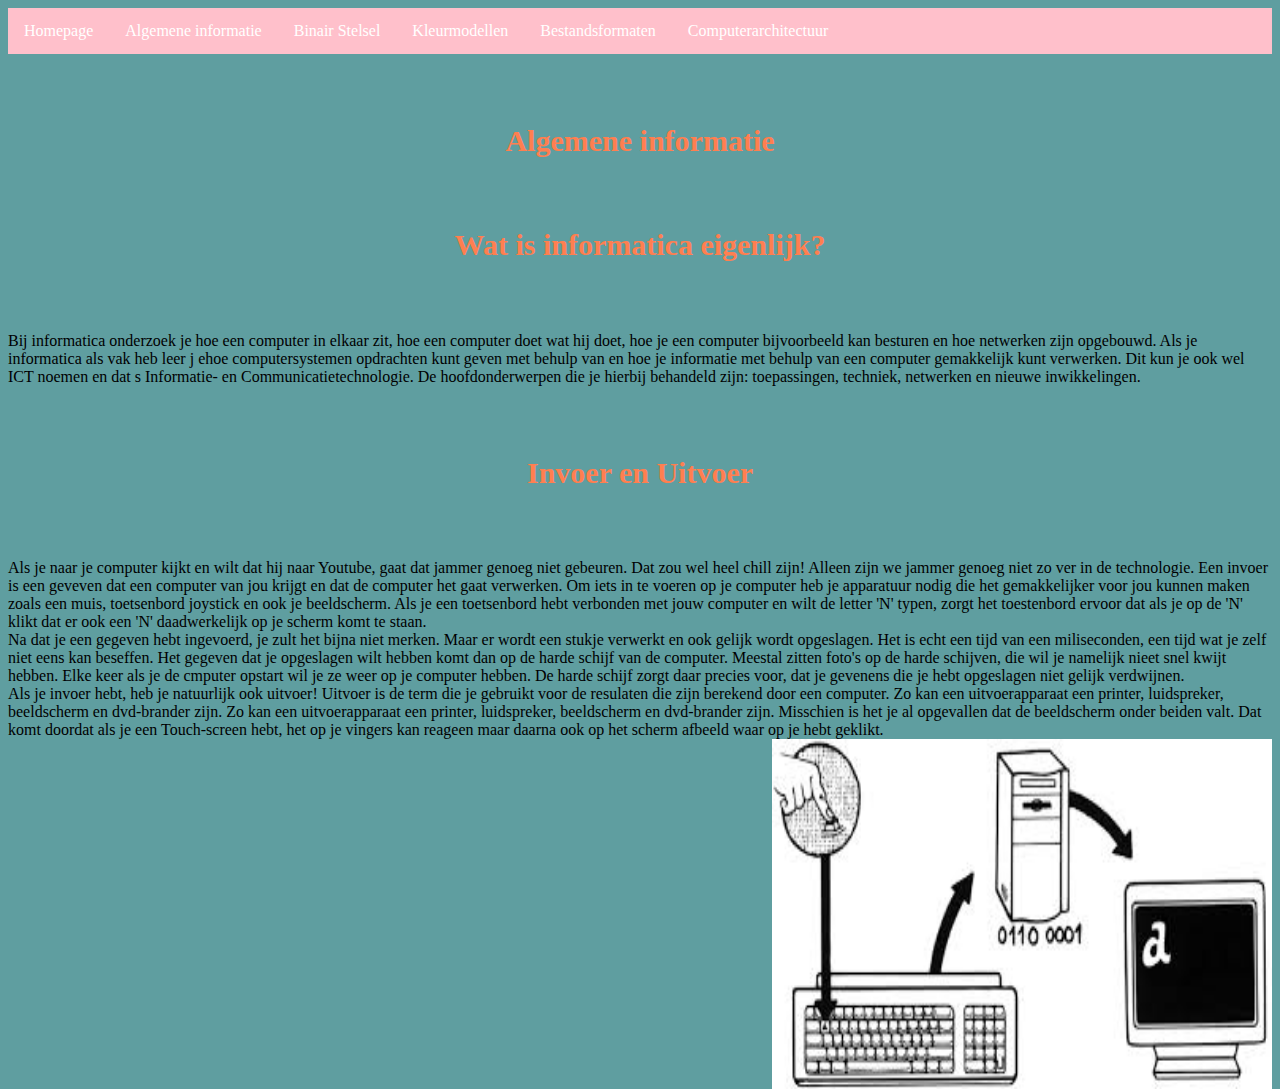
<file: algemeneinfo.html>
<!DOCTYPE html> <!--Homepage van Mouna haar site-->
<html> <!--dit is mouna haar html element-->
    <head>
        <title>MounaInformatica</title>
        <link rel="stylesheet" href="lay-outkleuren.css">
        <meta charset="utf-8">
    </head> 
  <!--Dit is inhoudsopgave die op elke html pagina staat-->
    <ul>
        <li><a href= 'index.html'>Homepage</a></li>
        <li><a href= 'algemeneinfo.html'> Algemene informatie</a></li> 
        <li><a href= 'binairstelstel.html'>Binair Stelsel</a></li>
        <li><a href= 'kleurmodellen.html'> Kleurmodellen </a></li>
        <li><a href= 'bestandsformaten.html'> Bestandsformaten</a></li>
        <li><a href= 'computerarchitectuur.html'> Computerarchitectuur</a></li>
    </ul>
<!-- deze code verwijst naar lay-outkleuren.css die de opmaakt fixt-->
<body id="alg"></body>
      <!--Titel en kopjes, waarmee die h6 ect. verwijst naar .css-->
    <h6>Algemene informatie</h6>
    <h6> Wat is informatica eigenlijk? </h6>
<p14> Bij informatica onderzoek je hoe een computer in elkaar zit, hoe een computer doet wat hij doet, 
    hoe je een computer bijvoorbeeld kan besturen en hoe netwerken zijn opgebouwd. 
    Als je informatica als vak heb leer j ehoe computersystemen opdrachten kunt geven met behulp van 
    en hoe je informatie met behulp van een computer gemakkelijk kunt verwerken. Dit 
    kun je ook wel ICT noemen en dat s Informatie- en Communicatietechnologie. De hoofdonderwerpen die je hierbij 
    behandeld zijn: toepassingen, techniek, netwerken en nieuwe inwikkelingen.
</p14>
    <h6>Invoer en Uitvoer</h6> <p15>Als je naar je computer kijkt en wilt dat hij naar Youtube, gaat dat jammer genoeg niet gebeuren. Dat zou wel heel chill zijn! 
        Alleen zijn we jammer genoeg niet zo ver in de technologie. 
        Een invoer is een geveven dat een computer van jou krijgt en dat de computer het 
        gaat verwerken. Om iets in te voeren op je computer heb je apparatuur nodig die het gemakkelijker voor jou kunnen maken zoals een muis, toetsenbord
        joystick en ook je beeldscherm.   Als je een toetsenbord hebt verbonden met jouw computer en wilt de letter 'N' typen, 
        zorgt het toestenbord ervoor dat als je op de 'N' klikt dat er ook een 'N' daadwerkelijk op je scherm komt te staan. 
        <br> 
        Na dat je een gegeven hebt ingevoerd, je zult het bijna niet merken. Maar er wordt een stukje verwerkt en ook gelijk wordt opgeslagen. Het is echt een tijd van een miliseconden, een tijd wat je zelf niet eens kan beseffen. 
        Het gegeven dat je opgeslagen wilt hebben komt dan op de harde schijf van de computer. Meestal zitten foto's op de harde schijven, die wil je namelijk nieet snel kwijt hebben. Elke keer als je de cmputer opstart wil je ze weer op je computer hebben. 
        De harde schijf zorgt daar precies voor, dat je gevenens die je hebt opgeslagen niet gelijk verdwijnen.  
        <br> 
        Als je invoer hebt, heb je natuurlijk ook uitvoer! Uitvoer is de term die je gebruikt voor de resulaten die zijn berekend door een computer. 
        Zo kan een uitvoerapparaat een printer, luidspreker, beeldscherm en dvd-brander zijn.
        Zo kan een uitvoerapparaat een printer, luidspreker, beeldscherm en dvd-brander zijn. 
        Misschien is het je al opgevallen dat de beeldscherm onder beiden valt. Dat komt doordat als je een Touch-screen hebt, het op je vingers kan reageen maar daarna ook op het scherm afbeeld waar op je hebt geklikt. 
    </p15>
 <!--Dit is een afbeelding-->
    <img src="inv uitv.jpeg" style="float:right; width:500px; height:350px">
</file>
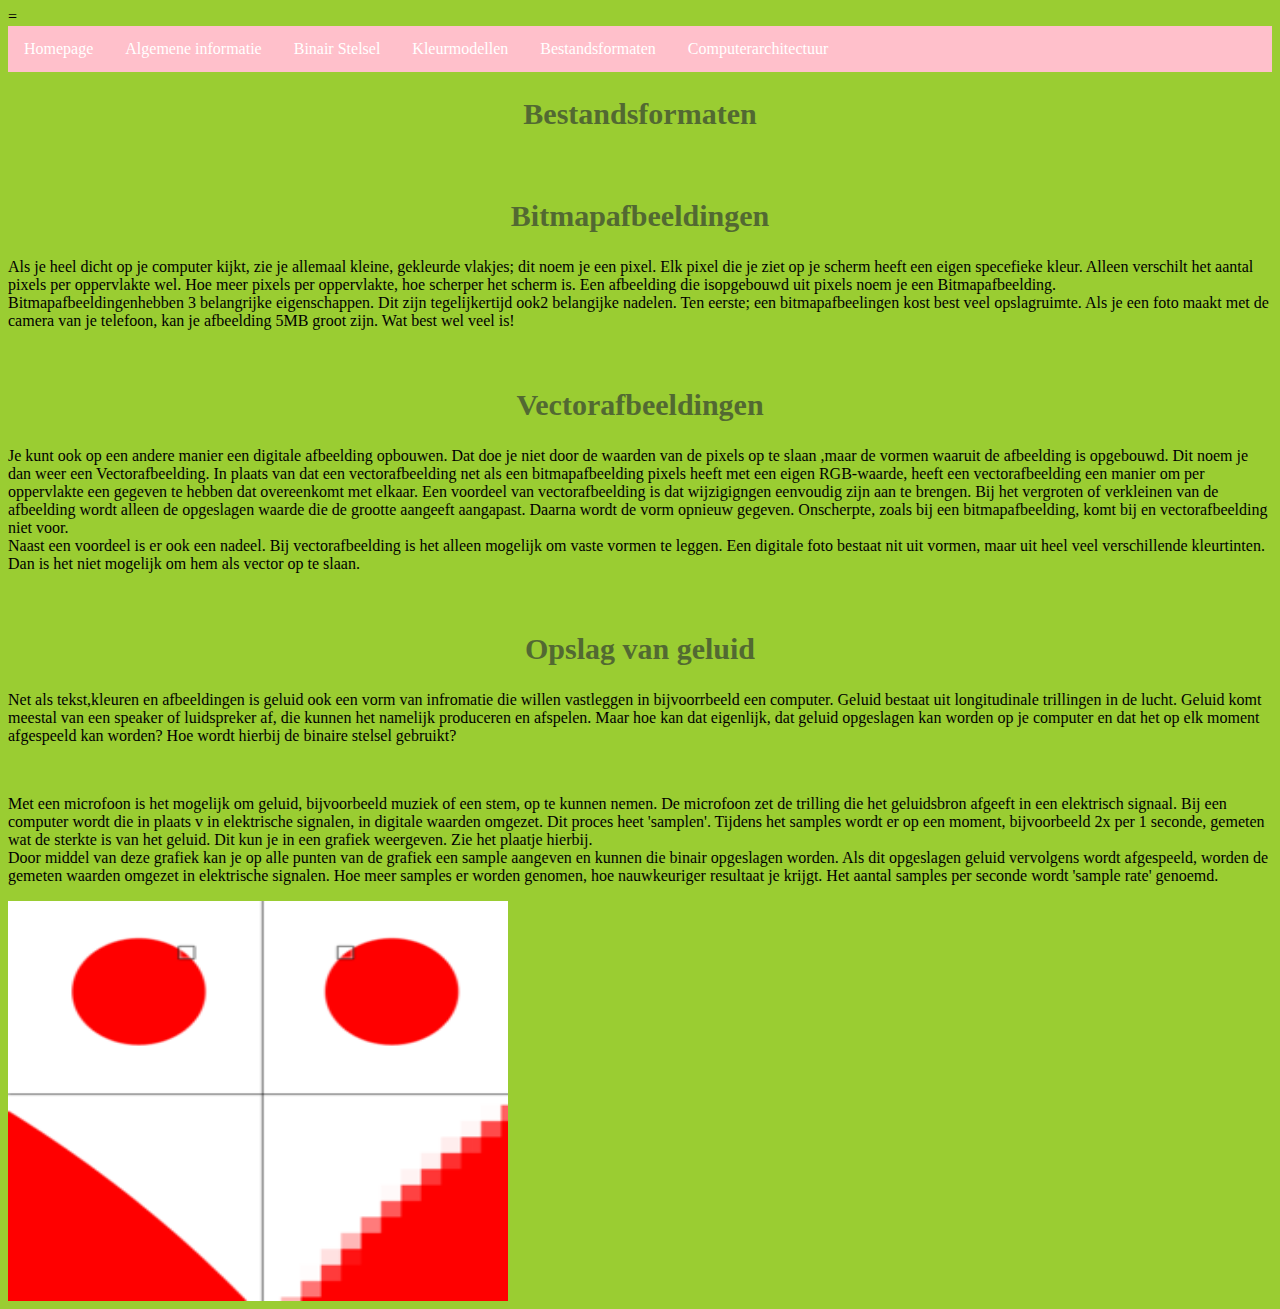
<file: bestandsformaten.html>
=<!DOCTYPE html> <!--Homepage van Mouna haar site-->
<html> <!--dit is mouna haar html element-->
    <head>
        <title>MounaInformatica</title>
        <link rel="stylesheet" href="lay-outkleuren.css">
        <meta charset="utf-8">
    </head> 
    
    <ul>
        <li><a href= 'index.html'>Homepage</a></li>
        <li><a href= 'algemeneinfo.html'> Algemene informatie</a></li>
        <li><a href= 'binairstelstel.html'>Binair Stelsel</a></li>
        <li><a href= 'kleurmodellen.html'> Kleurmodellen </a></li>
        <li><a href= 'bestandsformaten.html'> Bestandsformaten</a></li>
        <li><a href= 'computerarchitectuur.html'> Computerarchitectuur</a></li>
    </ul>
    <body id="bestand"></body>
<h2> Bestandsformaten</h2>  
<br> 
<h2> Bitmapafbeeldingen</h2>
<p> Als je heel dicht op je computer kijkt, zie je allemaal kleine, gekleurde vlakjes; dit noem je een pixel. 
    Elk pixel die je ziet op je scherm heeft een eigen specefieke kleur. Alleen verschilt het aantal pixels per 
    oppervlakte wel. Hoe meer pixels per oppervlakte, hoe scherper het scherm is. Een afbeelding die isopgebouwd uit 
    pixels noem je een Bitmapafbeelding.
<br>  
Bitmapafbeeldingenhebben 3 belangrijke eigenschappen. Dit zijn tegelijkertijd ook2 belangijke nadelen. Ten eerste;
een bitmapafbeelingen kost best veel opslagruimte. Als je een foto maakt met de camera van je telefoon, kan je afbeelding 5MB groot zijn. 
Wat best wel veel is! 
</p>
<br> 
<h2>Vectorafbeeldingen</h2>
<p>Je kunt ook op een andere manier een digitale afbeelding opbouwen. Dat doe je niet door de waarden van de pixels
op te slaan ,maar de vormen waaruit de afbeelding is opgebouwd. Dit noem je dan weer een Vectorafbeelding. 
In plaats van dat een vectorafbeelding net als een bitmapafbeelding pixels heeft met een eigen RGB-waarde, heeft een vectorafbeelding een manier om per oppervlakte een gegeven te hebben dat overeenkomt met elkaar. 
Een voordeel van vectorafbeelding is dat wijzigigngen eenvoudig zijn aan te brengen. Bij het vergroten of verkleinen
van de afbeelding wordt alleen de opgeslagen waarde die de grootte aangeeft aangapast. Daarna wordt de vorm opnieuw gegeven.  
Onscherpte, zoals bij een bitmapafbeelding, komt bij en vectorafbeelding niet voor. <br>
Naast een voordeel is er ook een nadeel. Bij vectorafbeelding is het alleen mogelijk om vaste vormen te leggen. 
Een digitale foto bestaat nit uit vormen, maar uit heel veel verschillende kleurtinten. Dan is het niet mogelijk om hem als vector op te slaan. 

</p>
<br>
<h2>Opslag van geluid</h2>
<p>Net als tekst,kleuren en afbeeldingen is geluid ook een vorm van infromatie die willen vastleggen in bijvoorrbeeld een computer. Geluid bestaat uit 
    longitudinale trillingen in de lucht. Geluid komt meestal van een speaker of luidspreker af, die kunnen het namelijk
produceren en afspelen. Maar hoe kan dat eigenlijk, dat geluid opgeslagen kan worden op je computer en dat het op elk moment 
afgespeeld kan worden? Hoe wordt hierbij de binaire stelsel gebruikt?
 </p>
 <br>
 <p>
 Met een microfoon is het mogelijk om geluid, bijvoorbeeld muziek of een stem, op te kunnen nemen. De microfoon zet de trilling 
 die het geluidsbron afgeeft in een elektrisch signaal. Bij een computer wordt die in plaats v in elektrische signalen, in 
 digitale waarden omgezet. Dit proces heet 'samplen'. Tijdens het samples wordt er op een moment, bijvoorbeeld 2x per 1 seconde, 
 gemeten wat de sterkte is van het geluid. Dit kun je in een grafiek weergeven. 
Zie het plaatje hierbij. <br>
Door middel van deze grafiek kan je op alle punten van de grafiek een sample aangeven en kunnen die binair opgeslagen worden. Als dit 
opgeslagen geluid vervolgens wordt afgespeeld, worden de gemeten waarden omgezet in elektrische signalen. Hoe meer samples er worden genomen, 
hoe nauwkeuriger resultaat je krijgt. Het aantal samples per seconde wordt 'sample rate' genoemd. 
</p>
<img src="vector.png" alt="stip"  width="500" height="400" float="left">
</file>
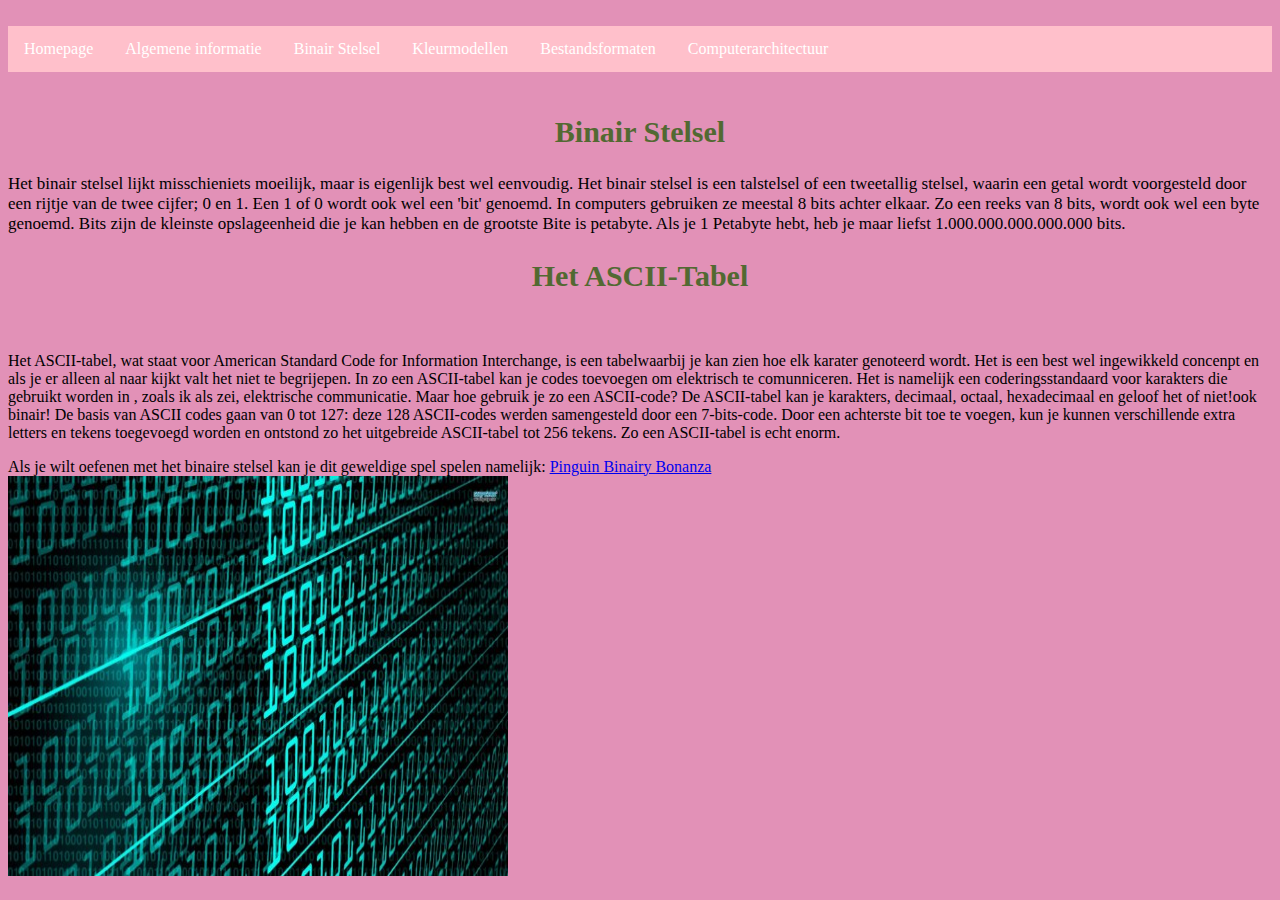
<file: binairstelstel.html>
<!DOCTYPE html> <!--Homepage van Mouna haar site-->
<html> <!--dit is mouna haar html element-->
    <head>
        <title>Binair stelsel</title>
        <link rel="stylesheet" href="lay-outkleuren.css">
        <meta charset="utf-8">
    </head>
    <body id="bin">
        <head>
            
            <br>
            <ul>
                <li><a href= 'index.html'>Homepage</a></li>
                <li><a href= 'algemeneinfo.html'> Algemene informatie</a></li>
                <li><a href= 'binairstelstel.html'>Binair Stelsel</a></li>
                <li><a href= 'kleurmodellen.html'> Kleurmodellen </a></li>
                <li><a href= 'bestandsformaten.html'> Bestandsformaten</a></li>
                <li><a href= 'computerarchitectuur.html'> Computerarchitectuur</a></li>
            </ul>
            <br>

            <h2>Binair Stelsel</h3>

            <p2>Het binair stelsel lijkt misschieniets moeilijk, maar is eigenlijk best wel eenvoudig. Het binair 
                stelsel is een talstelsel of een tweetallig stelsel, waarin een getal wordt voorgesteld 
                door een rijtje van de twee cijfer; 0 en 1. Een 1 of 0 wordt ook wel een 'bit' genoemd. 
                In computers gebruiken ze meestal 8 bits achter elkaar. Zo een reeks van 8 bits, wordt 
                ook wel een byte genoemd.
            </p2>
         <p5>Bits zijn de kleinste opslageenheid die je kan hebben en de grootste Bite is petabyte.
             Als je 1 Petabyte hebt, heb je maar liefst 1.000.000.000.000.000 bits.   </p5>

            <br>
<h2> Het ASCII-Tabel</h2>
<br>
<p> Het ASCII-tabel, wat staat voor American Standard Code for Information Interchange, is een tabelwaarbij je kan zien hoe elk 
    karater genoteerd wordt. Het is een best wel ingewikkeld concenpt en als je er alleen al naar kijkt valt het niet te begrijepen. 
    In zo een ASCII-tabel kan je codes toevoegen om elektrisch te comunniceren. Het is namelijk een coderingsstandaard voor karakters die gebruikt worden in , zoals ik als zei, elektrische communicatie. 
    Maar hoe gebruik je zo een ASCII-code? De ASCII-tabel kan je karakters, decimaal, octaal, hexadecimaal en geloof het of niet!ook binair!
    De basis van ASCII codes gaan van 0 tot 127: deze 128 ASCII-codes werden samengesteld door een 7-bits-code. Door een achterste bit toe te voegen, kun je 
    kunnen verschillende extra letters en tekens toegevoegd worden en ontstond zo het uitgebreide ASCII-tabel tot 256 tekens. 
    Zo een ASCII-tabel is echt enorm. 
</p>
<!-- Dit is een link naar de site van het spelletje-->
           Als je wilt  oefenen met het binaire stelsel kan je dit geweldige spel spelen namelijk:
           <a href="https://games.penjee.com/binary-bonanza/"> Pinguin Binairy Bonanza

        <br>
         <img src="binairstelsel.jpg" alt="bin" width="500" height="400" float="right">
    </body>
</html>
</file>
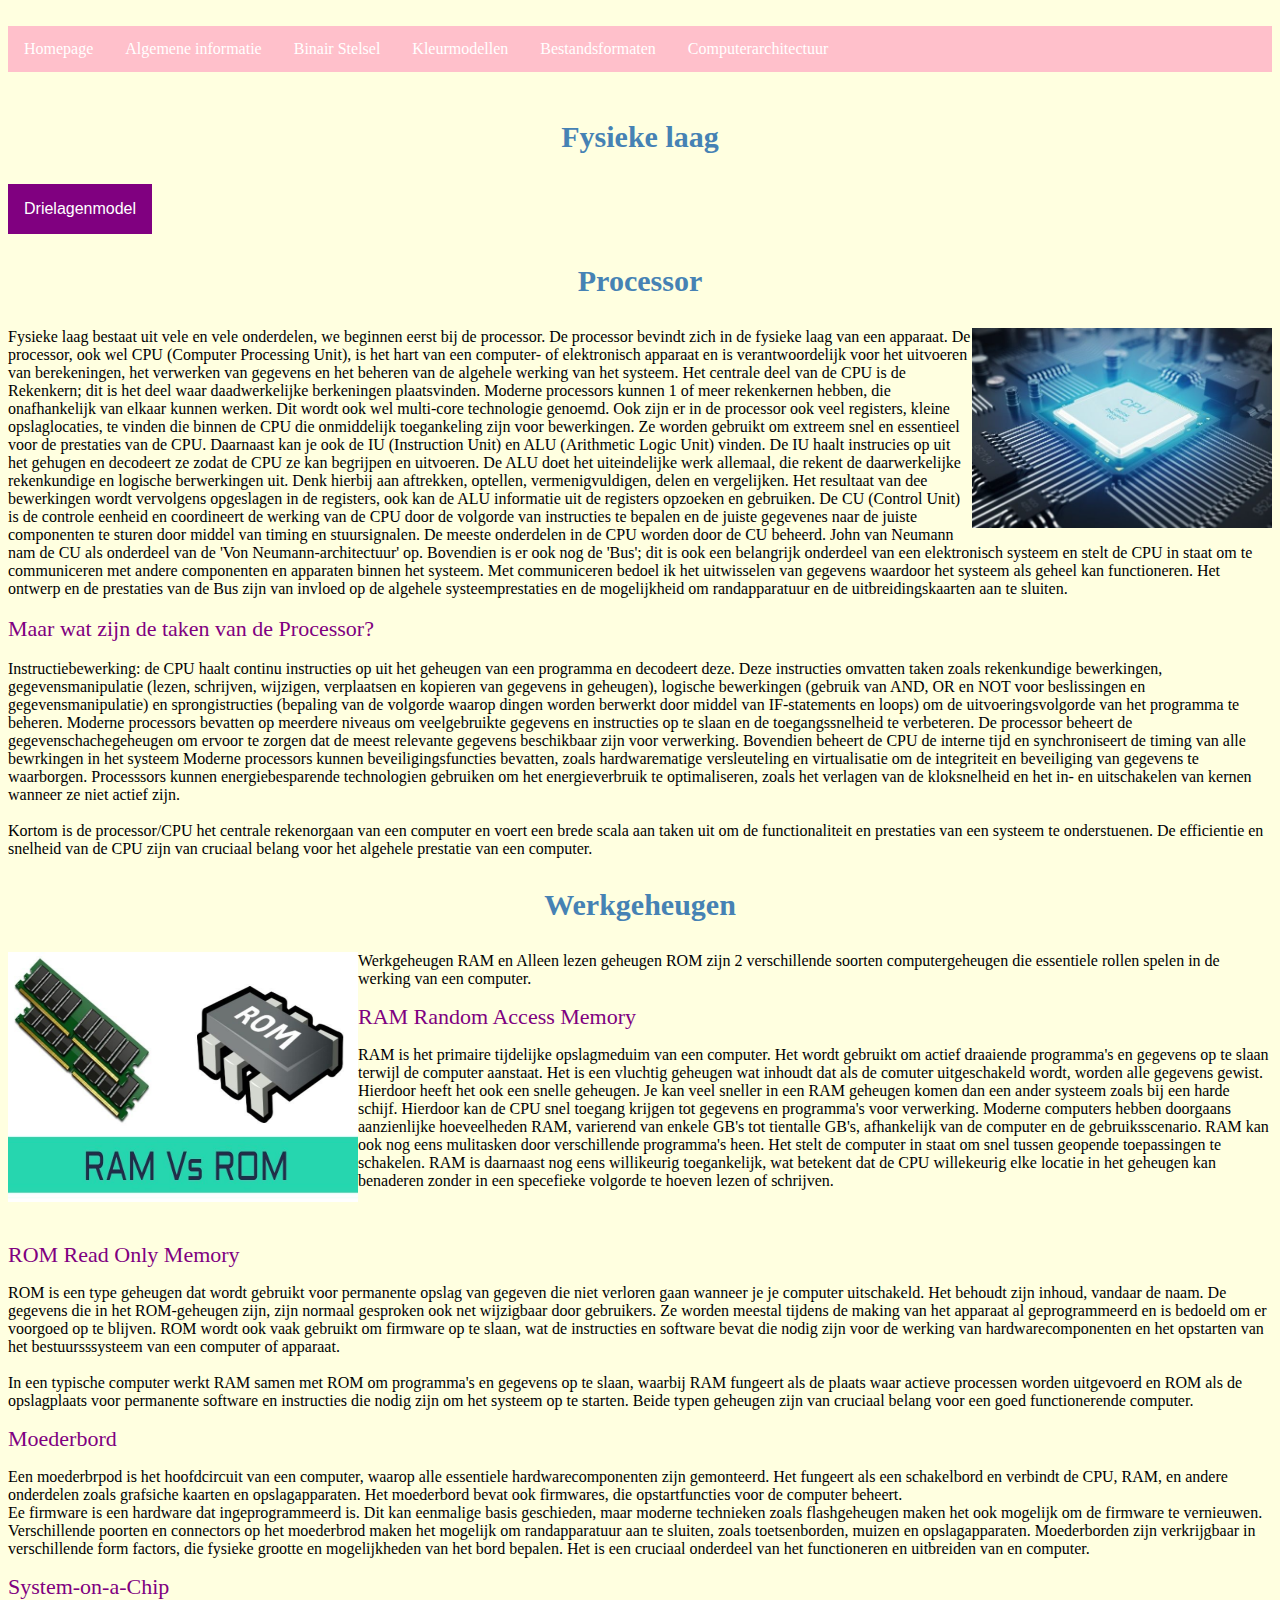
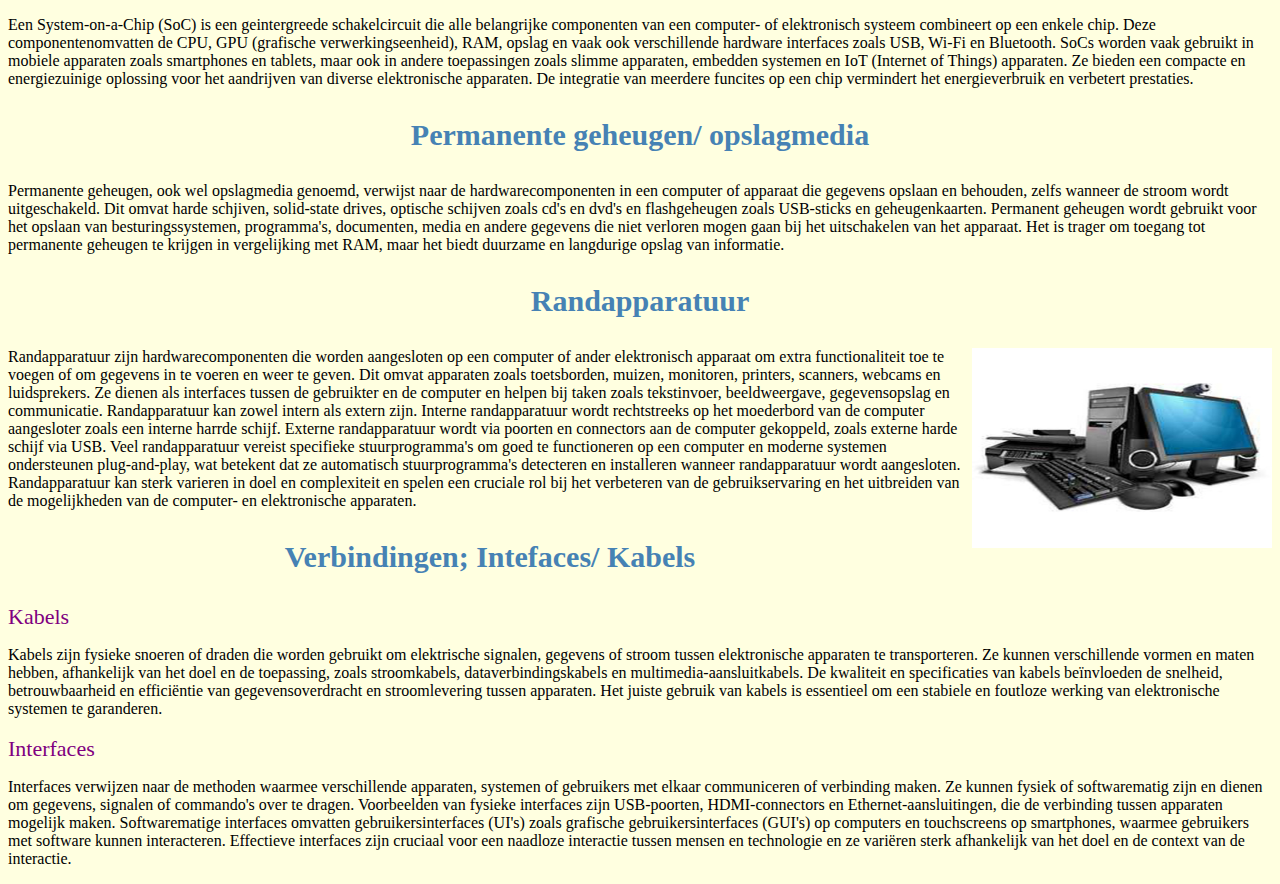
<file: fysieklaag.html>
<!DOCTYPE html> <!--Homepage van Mouna haar site-->
<html> <!--dit is mouna haar html element-->
    <head>
        <title>Binair stelsel</title>
        <link rel="stylesheet" href="lay-outkleuren.css">
        <meta charset="utf-8">
    </head>
    <body id="bin">
        <head>
            
            <br>
            <ul>
                <li><a href= 'index.html'>Homepage</a></li>
                <li><a href= 'algemeneinfo.html'> Algemene informatie</a></li>
                <li><a href= 'binairstelstel.html'>Binair Stelsel</a></li>
                <li><a href= 'kleurmodellen.html'> Kleurmodellen </a></li>
                <li><a href= 'bestandsformaten.html'> Bestandsformaten</a></li>
                <li><a href= 'computerarchitectuur.html'> Computerarchitectuur</a></li>
            
            </ul>
            <br>
            <html> 
	<head>
<!DOCTYPE html>
    <html>
    <head>
    <meta name="viewport" content="width=device-width, initial-scale=1">
    <style>
    .dropbtn {
      background-color: purple;
      color: white;
      padding: 16px;
      font-size: 16px;
      border: none;
    }
    
    .dropdown {
      position: relative;
      display: inline-block;
    }
    
    .dropdown-content {
      display: none;
      position: absolute;
      background-color: #f1f1f1;
      min-width: 160px;
      box-shadow: 0px 8px 16px 0px rgba(0,0,0,0.2);
      z-index: 1;
    }
    
    .dropdown-content a {
      color: black;
      padding: 12px 16px;
      text-decoration: none;
      display: block;
    }
    
    .dropdown-content a:hover {background-color: #ddd;}
    
    .dropdown:hover .dropdown-content {display: block;}
    
    .dropdown:hover .dropbtn {background-color: pink;}
    </style>
    </head>
    <body style="background-color:lightyellow;">
    
    <h3>Fysieke laag</h3>
    
    <!--dit is mijn dropdown-->
    <div class="dropdown">
      <button class="dropbtn">Drielagenmodel</button>
      <div class="dropdown-content">
        <a href="fysieklaag.html"> Fysieke laag </a>
        <a href="logischelaag.html">Logische Laag </a>
        <a href="toepassinglaag.html">Toepassings Laag </a>        
	<a href="Vonneuman.html">Von Neumann Architectuur </a>
      </div>

<!--Hieronder lees je over de fysieke laag--> 
    </div>
    
    </body>
    </html>

<h3> Processor </h3>
<p>Fysieke laag bestaat uit vele en vele <!-- nog een zin om een afbeelding toe te voegen--> <img src="cpu.jpeg" alt="randapp" width="300" height="200" style="float: right;">onderdelen, we beginnen eerst bij de processor. De processor bevindt zich in de fysieke laag van een apparaat. 
De processor, ook wel CPU (Computer Processing Unit), is het hart van een computer- of elektronisch apparaat en is verantwoordelijk voor het uitvoeren van berekeningen, het verwerken van gegevens en het beheren van de algehele
werking van het systeem. 
Het centrale deel van de CPU is de Rekenkern; dit is het deel waar daadwerkelijke berkeningen plaatsvinden. Moderne processors kunnen 1 of meer 
rekenkernen hebben, die onafhankelijk van elkaar kunnen werken. Dit wordt ook wel multi-core technologie genoemd. Ook zijn er in de processor ook veel registers, kleine opslaglocaties, te vinden die 
binnen de CPU die onmiddelijk toegankeling zijn  voor bewerkingen. Ze worden gebruikt om extreem snel en essentieel voor de prestaties van de CPU. 
Daarnaast kan je ook de IU (Instruction Unit) en ALU (Arithmetic Logic Unit) vinden. De IU haalt instrucies op uit het gehugen en decodeert ze zodat de CPU ze kan begrijpen en uitvoeren.
De ALU doet het uiteindelijke werk allemaal, die rekent de daarwerkelijke rekenkundige en logische berwerkingen uit. Denk hierbij aan aftrekken, optellen, vermenigvuldigen, delen en vergelijken. 
Het resultaat van dee bewerkingen wordt vervolgens opgeslagen in de registers, ook kan de ALU informatie uit de registers opzoeken en gebruiken.
De CU (Control Unit) is de controle eenheid en coordineert de werking van de CPU door de volgorde van instructies te bepalen  en de juiste gegevenes 
naar de juiste componenten te sturen door middel van timing en stuursignalen. De meeste onderdelen in de CPU worden door de CU beheerd. 
John van Neumann nam de CU als onderdeel van de 'Von Neumann-architectuur' op. 
Bovendien is er ook nog de 'Bus'; dit is ook een belangrijk onderdeel van een elektronisch systeem en stelt de CPU in staat om te communiceren met andere componenten en apparaten binnen het
systeem. Met communiceren bedoel ik het uitwisselen van gegevens waardoor het systeem als geheel kan functioneren. Het ontwerp en de prestaties van de Bus
zijn van invloed op de algehele systeemprestaties en de mogelijkheid om randapparatuur en de uitbreidingskaarten aan te sluiten. 

	<br> 
        <br> 
<h12>						Maar wat zijn de taken van de Processor? </h12>
	<br>
	<br>
Instructiebewerking: de CPU haalt continu instructies op uit het geheugen van een programma en decodeert deze. Deze instructies 
omvatten taken zoals rekenkundige bewerkingen, gegevensmanipulatie (lezen, schrijven, wijzigen, verplaatsen en kopieren van gegevens in geheugen), logische bewerkingen (gebruik van AND, OR en NOT voor beslissingen en gegevensmanipulatie) 
en sprongistructies (bepaling van de volgorde waarop dingen worden berwerkt door middel van IF-statements en loops) om de uitvoeringsvolgorde van het programma te beheren. Moderne processors bevatten op meerdere niveaus om veelgebruikte
gegevens en instructies op te slaan en de toegangssnelheid te verbeteren. De processor beheert de gegevenschachegeheugen om ervoor te zorgen dat 
de meest relevante gegevens beschikbaar zijn voor verwerking. Bovendien beheert de CPU de interne tijd en synchroniseert de timing van alle bewrkingen in het systeem
Moderne processors kunnen beveiligingsfuncties bevatten, zoals hardwarematige versleuteling en virtualisatie om de integriteit en beveiliging
van gegevens te waarborgen. Processsors kunnen energiebesparende technologien gebruiken om het energieverbruik te optimaliseren, zoals het verlagen van
de kloksnelheid en het in- en uitschakelen van kernen wanneer ze niet actief zijn. 
<br>
<br> 
	Kortom is de processor/CPU het centrale rekenorgaan van een computer en voert een brede scala aan taken uit om de functionaliteit en prestaties van een systeem
te onderstuenen. De efficientie en snelheid van de CPU zijn van cruciaal belang voor het algehele prestatie van een computer. 
</p>



<h3>Werkgeheugen</h3>

<p><!--code voor een afbeelding-->
<img src="ramrom.jpeg" alt="rr" width="350" height="250" style="float: left;"> Werkgeheugen RAM en Alleen lezen geheugen ROM zijn 2 verschillende soorten computergeheugen die essentiele rollen spelen in de werking van een computer. 
</p>

<h12>RAM Random Access Memory </h12>
<br> 
<p>
RAM is het primaire tijdelijke opslagmeduim van een computer. Het wordt gebruikt om actief draaiende programma's en gegevens op te slaan terwijl de computer aanstaat. 
Het is een vluchtig geheugen wat inhoudt dat als de comuter uitgeschakeld wordt, worden alle gegevens gewist. Hierdoor heeft het ook een snelle geheugen. Je kan veel sneller in een RAM geheugen komen dan een ander systeem zoals bij een harde schijf. 
Hierdoor kan de CPU snel toegang krijgen tot gegevens en programma's voor verwerking. Moderne computers hebben doorgaans aanzienlijke hoeveelheden RAM, varierend van enkele GB's tot tientalle GB's, afhankelijk van de computer en de gebruiksscenario. 
RAM kan ook nog eens mulitasken door verschillende programma's heen. Het stelt de computer in staat om snel tussen geopende toepassingen te schakelen. 
RAM is daarnaast nog eens willikeurig toegankelijk, wat betekent dat de CPU willekeurig elke locatie in het geheugen kan benaderen zonder in een specefieke volgorde te hoeven lezen of schrijven. 	
</p><br><br>
<h12>ROM Read Only Memory</h12>
<br> 
<p>
ROM is een type geheugen dat wordt gebruikt voor permanente opslag van gegeven die niet verloren gaan wanneer je je computer uitschakeld. Het behoudt zijn inhoud, vandaar de naam. 
De gegevens die in het ROM-geheugen zijn, zijn normaal gesproken ook net wijzigbaar door gebruikers. Ze worden meestal tijdens de making van het apparaat al geprogrammeerd en is bedoeld om er voorgoed op te blijven. 
ROM wordt ook vaak gebruikt om firmware op te slaan, wat de instructies en software bevat die nodig zijn voor de werking van hardwarecomponenten en het opstarten van het bestuursssysteem van een computer of apparaat. 
<br><br> 

In een typische computer werkt RAM samen met ROM om programma's en gegevens op te slaan, waarbij RAM fungeert 
als de plaats waar actieve processen worden uitgevoerd en ROM als 
de opslagplaats voor permanente software en instructies die nodig zijn om het systeem op te starten. 
Beide typen geheugen zijn van cruciaal belang voor een goed functionerende computer.
</p> 
		
	<h12>Moederbord</h12>
<p>
Een moederbrpod is het hoofdcircuit van een computer, waarop alle essentiele hardwarecomponenten zijn gemonteerd. Het fungeert als een schakelbord en verbindt de CPU, RAM, 
en andere onderdelen zoals grafsiche kaarten en opslagapparaten. Het moederbord bevat ook firmwares, die opstartfuncties voor de computer beheert. <br>  Ee firmware is een hardware dat ingeprogrammeerd is. 
Dit kan eenmalige basis geschieden, maar moderne technieken zoals flashgeheugen maken het ook mogelijk om de firmware te vernieuwen. 
<br> Verschillende poorten en connectors op het moederbrod maken het mogelijk om randapparatuur aan te sluiten, zoals toetsenborden, muizen en opslagapparaten. Moederborden zijn verkrijgbaar in verschillende form factors, die fysieke grootte en mogelijkheden van het bord bepalen. 
Het is een cruciaal onderdeel van het functioneren en uitbreiden van en computer. </p>

<h12>System-on-a-Chip</h12>
<p>
Een System-on-a-Chip (SoC) is een geintergreede schakelcircuit die alle belangrijke componenten van een computer- of elektronisch systeem combineert op een enkele chip. Deze componentenomvatten de CPU, GPU (grafische verwerkingseenheid), RAM,
opslag en vaak ook verschillende hardware interfaces zoals USB, Wi-Fi en Bluetooth. SoCs worden vaak gebruikt in mobiele apparaten zoals smartphones en tablets, maar ook in andere toepassingen zoals slimme apparaten, embedden systemen en IoT (Internet of Things) apparaten. Ze bieden een compacte en energiezuinige oplossing voor het aandrijven van diverse elektronische apparaten. 
De integratie van meerdere funcites op een chip vermindert het energieverbruik en verbetert prestaties.
</p>

<h3>Permanente geheugen/ opslagmedia</h3>
<p> Permanente geheugen, ook wel opslagmedia genoemd, verwijst naar de hardwarecomponenten in een computer of apparaat die gegevens opslaan en behouden, zelfs wanneer de stroom wordt uitgeschakeld. Dit omvat harde schjiven, solid-state drives, optische schijven zoals cd's en dvd's en flashgeheugen zoals USB-sticks en geheugenkaarten. 
  Permanent geheugen wordt gebruikt voor het opslaan van besturingssystemen, programma's, documenten, 
  media en andere gegevens die niet verloren mogen gaan bij het uitschakelen van het apparaat. Het is trager om toegang tot permanente geheugen te krijgen in vergelijking met RAM, maar het biedt duurzame en langdurige opslag van informatie. 
</p>

<h3>Randapparatuur</h3>
<p>
Randapparatuur zijn hardwarecomponenten die worden <img src="randapparatuur.jpeg" alt="randapp" width="300" height="200" style="float: right;">aangesloten op een computer of ander elektronisch apparaat om extra functionaliteit toe te voegen of om gegevens in te voeren en weer te geven. Dit omvat apparaten zoals toetsborden, muizen, monitoren, printers, scanners, webcams en luidsprekers. Ze dienen als interfaces tussen de gebruikter en de computer en helpen bij taken zoals tekstinvoer, beeldweergave, gegevensopslag en communicatie. 
Randapparatuur kan zowel intern als extern zijn. Interne randapparatuur wordt rechtstreeks op het moederbord van de computer aangesloter zoals een interne harrde schijf. Externe randapparatuur wordt via poorten en connectors aan de computer gekoppeld, zoals externe harde schijf via USB. 
Veel randapparatuur vereist specifieke stuurprogramma's om goed te functioneren op een computer en moderne systemen ondersteunen plug-and-play, wat betekent dat ze automatisch stuurprogramma's detecteren en installeren wanneer randapparatuur wordt aangesloten. 
Randapparatuur kan sterk varieren in doel en complexiteit en spelen een cruciale rol bij het verbeteren van de gebruikservaring en het uitbreiden van de mogelijkheden van de computer- en elektronische apparaten. 
</p>




<h3> Verbindingen; Intefaces/ Kabels</h3>
<h12>Kabels</h12>
<p> 
  Kabels zijn fysieke snoeren of draden die worden gebruikt om elektrische signalen, gegevens of stroom tussen elektronische apparaten te transporteren. Ze kunnen verschillende vormen en maten hebben, afhankelijk van het doel en de toepassing, 
  zoals stroomkabels, dataverbindingskabels en multimedia-aansluitkabels. De kwaliteit en specificaties van kabels beïnvloeden de snelheid, betrouwbaarheid en efficiëntie van gegevensoverdracht en stroomlevering tussen apparaten. Het juiste gebruik van kabels is essentieel om een stabiele en foutloze werking van elektronische systemen te garanderen.
<br> <br> 
<h12>Interfaces</h12>
<p> 
  Interfaces verwijzen naar de methoden waarmee verschillende apparaten, systemen of gebruikers met elkaar communiceren of verbinding maken. Ze kunnen fysiek of softwarematig zijn en dienen om gegevens, signalen of commando's over te dragen. Voorbeelden van fysieke interfaces 
  zijn USB-poorten, HDMI-connectors en Ethernet-aansluitingen, die de verbinding tussen apparaten mogelijk maken. Softwarematige interfaces omvatten gebruikersinterfaces (UI's) zoals grafische gebruikersinterfaces (GUI's) op computers en touchscreens op smartphones, waarmee gebruikers met software kunnen interacteren. 
  Effectieve interfaces zijn cruciaal voor een naadloze interactie tussen mensen en technologie en ze variëren sterk afhankelijk van het doel en de context van de interactie.
</p>
</file>
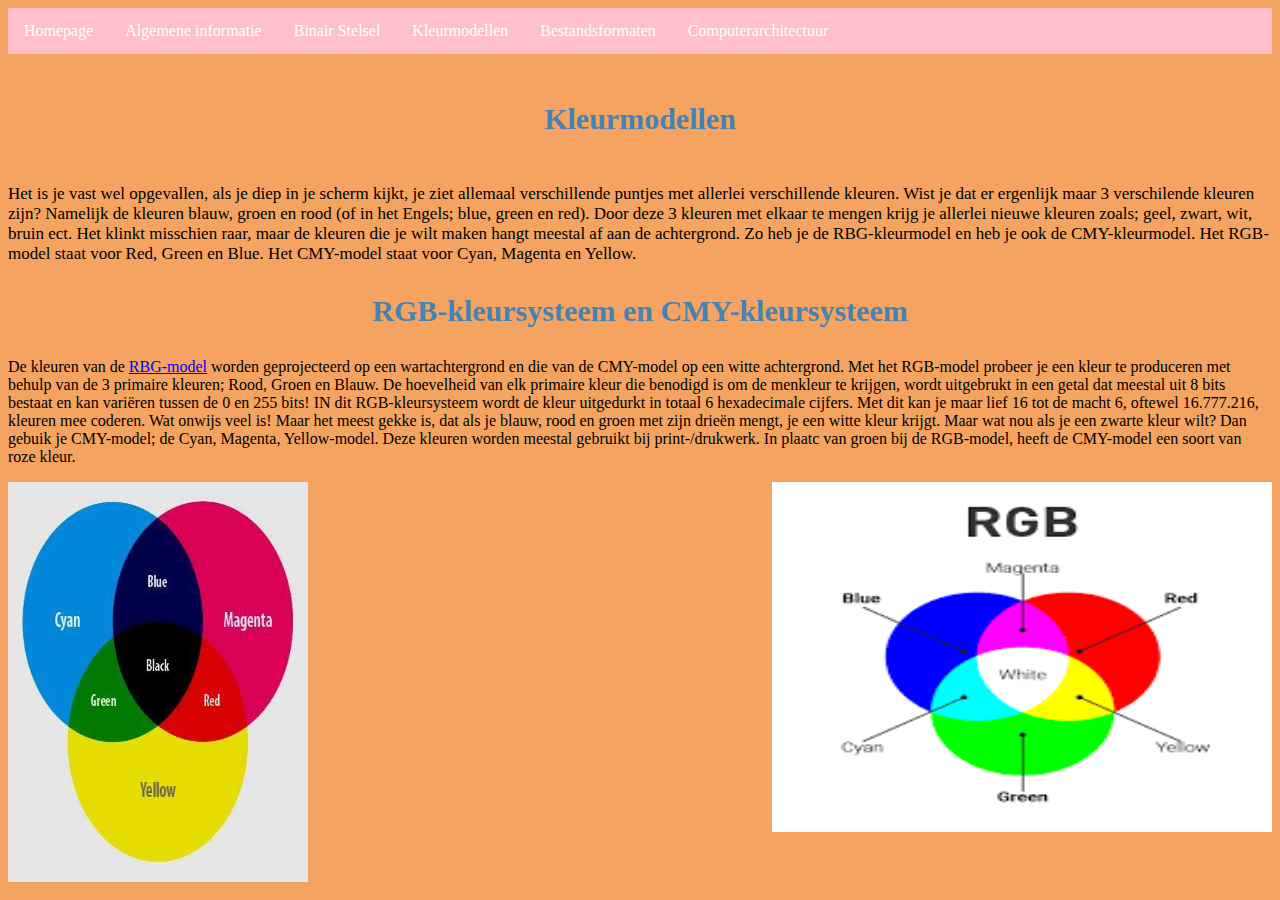
<file: kleurmodellen.html>
<!DOCTYPE html> <!--Homepage van Mouna haar site-->
<html> <!--dit is mouna haar html element-->
    <head>
        <title>MounaInformatica</title>
        <link rel="stylesheet" href="lay-outkleuren.css">
        <meta charset="utf-8">
    </head> 
    <body id="kleurmodellen">
    <head>
        
    <ul>
        <li><a href= 'index.html'>Homepage</a></li>
        <li><a href= 'algemeneinfo.html'> Algemene informatie</a></li> 
        <li><a href= 'binairstelstel.html'>Binair Stelsel</a></li>
        <li><a href= 'kleurmodellen.html'> Kleurmodellen </a></li>
        <li><a href= 'bestandsformaten.html'> Bestandsformaten</a></li>
        <li><a href= 'computerarchitectuur.html'> Computerarchitectuur</a></li>
        
    </ul>
    <br>
    <body>
        
        <h3>Kleurmodellen</h3>
        <br>
        <p3> Het is je vast wel opgevallen, als je diep in je scherm kijkt, je ziet allemaal 
            verschillende puntjes met allerlei verschillende kleuren.  Wist je dat er ergenlijk maar 3
            verschilende kleuren zijn? Namelijk de kleuren blauw, groen en rood (of in het Engels;
            blue, green en red). Door deze 3 kleuren met elkaar te mengen krijg je allerlei nieuwe 
            kleuren zoals; geel, zwart, wit, bruin ect. 
            Het klinkt misschien raar, maar de kleuren die je wilt maken hangt meestal af aan de 
            achtergrond. Zo heb je de RBG-kleurmodel en heb je ook de CMY-kleurmodel. 
            Het RGB-model staat voor Red, Green en Blue. Het CMY-model staat voor Cyan, Magenta en 
            Yellow. 
        </p3>
        <br>
        <h3> RGB-kleursysteem en CMY-kleursysteem</h3>
     <!--Dit is een paragraaf met daarin een woord dat verwijst naar ee site als je erop klikt-->
        <p>
            De kleuren van de <a href= 'https://www.rapidtables.com/web/color/RGB_Color.html'>RBG-model</a> 
            worden geprojecteerd op een wartachtergrond en die van de CMY-model op een witte achtergrond. Met het 
            RGB-model probeer je een kleur te produceren met behulp van de 3 primaire kleuren; Rood, Groen en Blauw. De hoevelheid van elk primaire kleur die benodigd is om de menkleur te krijgen, wordt uitgebrukt in een getal dat meestal uit 8 bits bestaat en kan variëren tussen de 0 en 255 bits!
            IN dit RGB-kleursysteem wordt de kleur uitgedurkt in totaal 6 hexadecimale cijfers. Met dit kan je maar lief 16 tot de macht 6, oftewel 16.777.216, kleuren mee coderen. Wat onwijs veel is!
            Maar het meest gekke is, dat als je blauw, rood en groen met zijn drieën mengt, je een witte kleur krijgt. 
            Maar wat nou als je een zwarte kleur wilt? Dan gebuik je CMY-model; de Cyan, Magenta, Yellow-model. Deze kleuren worden meestal gebruikt bij print-/drukwerk. 
            In plaatc van groen bij de RGB-model, heeft de CMY-model een soort van roze kleur. 
        </p>
        <img src="CMYmodel.png" alt="CMY-kleurmodel" width="300" height="400" float="left">  <img src="RGBmodel.png" style="float:right; width:500px; height:350px";> 
       
        <br>
        
       
    </body>
<html>
</file>
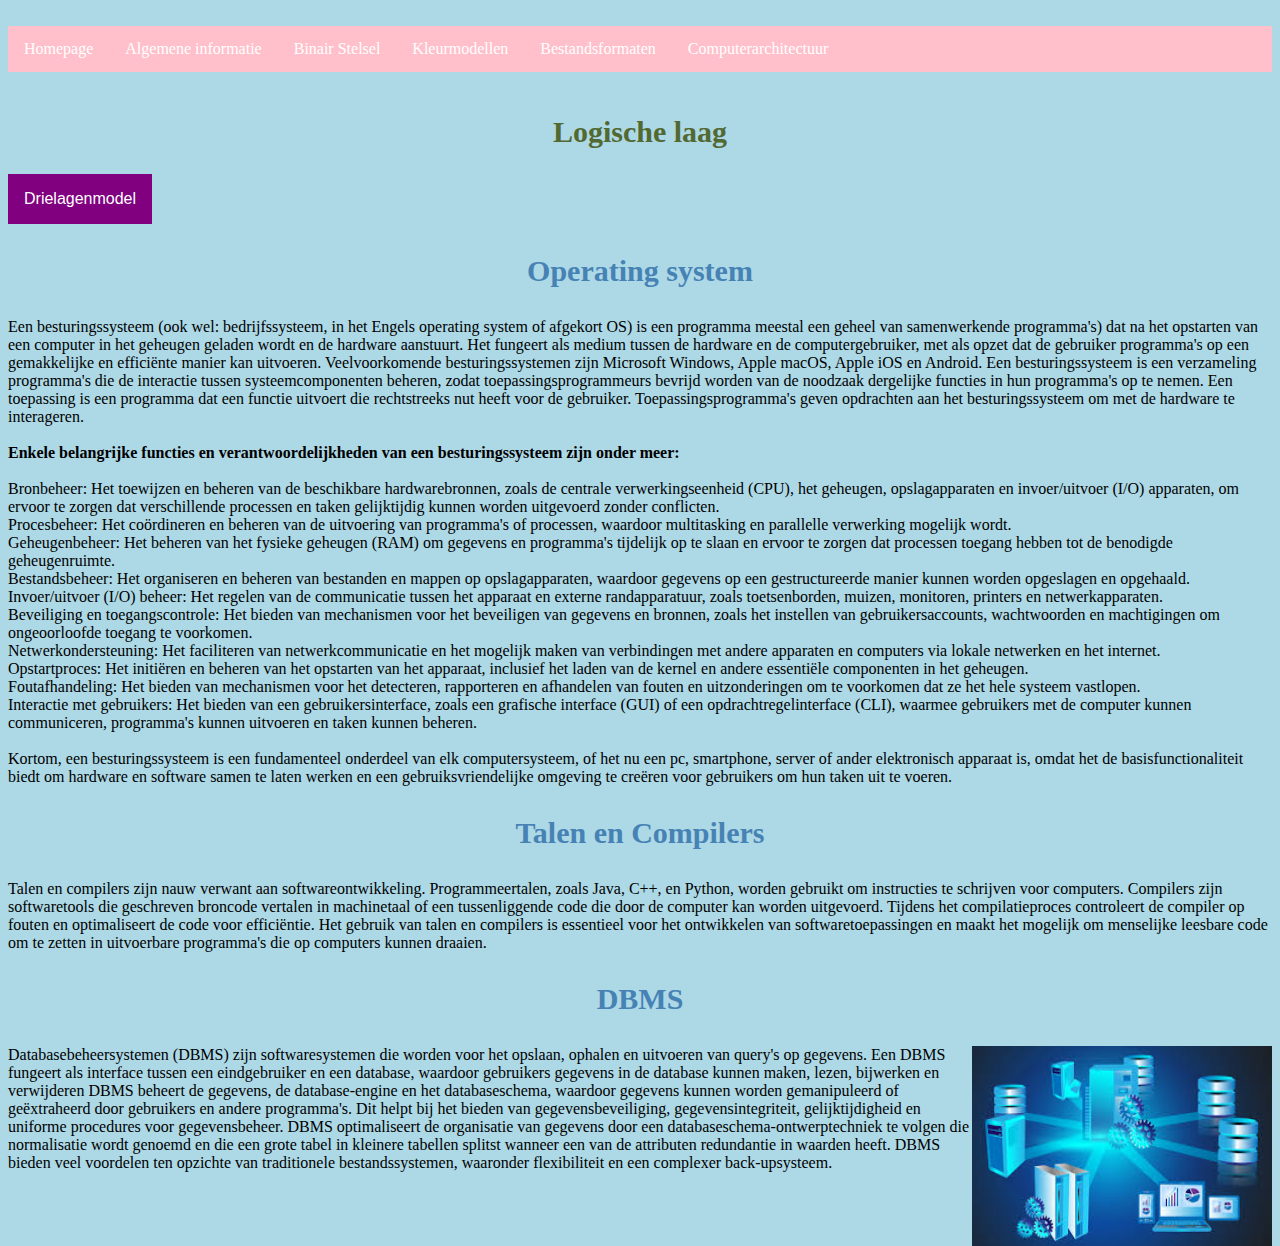
<file: logischelaag.html>
<!DOCTYPE html> <!--Homepage van Mouna haar site-->
<html> <!--dit is mouna haar html element-->
    <head>
        <title>Binair stelsel</title>
        <link rel="stylesheet" href="lay-outkleuren.css">
        <meta charset="utf-8">
    </head>
    <body id="bin">
        <head>
            
            <br>
            <ul>
                <li><a href= 'index.html'>Homepage</a></li>
                <li><a href= 'algemeneinfo.html'> Algemene informatie</a></li>
                <li><a href= 'binairstelstel.html'>Binair Stelsel</a></li>
                <li><a href= 'kleurmodellen.html'> Kleurmodellen </a></li>
                <li><a href= 'bestandsformaten.html'> Bestandsformaten</a></li>
                <li><a href= 'computerarchitectuur.html'> Computerarchitectuur</a></li>
            
            </ul>          <br>
            <html> 
	<head>

	<!DOCTYPE html>
    <html>
    <head>
    <meta name="viewport" content="width=device-width, initial-scale=1">
    <style>
    .dropbtn {
      background-color: purple;
      color: white;
      padding: 16px;
      font-size: 16px;
      border: none;
    }
    
    .dropdown {
      position: relative;
      display: inline-block;
    }
    
    .dropdown-content {
      display: none;
      position: absolute;
      background-color: #f1f1f1;
      min-width: 160px;
      box-shadow: 0px 8px 16px 0px rgba(0,0,0,0.2);
      z-index: 1;
    }
    
    .dropdown-content a {
      color: black;
      padding: 12px 16px;
      text-decoration: none;
      display: block;
    }
    
    .dropdown-content a:hover {background-color: #ddd;}
    
    .dropdown:hover .dropdown-content {display: block;}
    
    .dropdown:hover .dropbtn {background-color: pink;}
    </style>
    </head>
    <body style="background-color:lightblue;">
    
    <h2>Logische laag</h2>
   <!--dropdown zoals bij de andere html-->
    
    <div class="dropdown">
      <button class="dropbtn">Drielagenmodel</button>
      <div class="dropdown-content">
        <a href="fysieklaag.html"> Fysieke laag </a>
        <a href="logischelaag.html">Logische Laag </a>
        <a href="toepassinglaag.html">Toepassings Laag </a>        
	<a href="Vonneuman.html">Von Neumann Architectuur </a>
      </div>


    </div>
    <!--informatie over de logische laag--> 
    </body>
    </html>
<h3>Operating system </h3>
<p>
  Een besturingssysteem (ook wel: bedrijfssysteem, in het Engels operating system of afgekort OS) is een programma
	meestal een geheel van samenwerkende programma's) dat na het opstarten van een computer in het geheugen geladen 
   wordt en de hardware aanstuurt. Het fungeert als medium tussen de hardware en de computergebruiker, met als opzet
    dat de gebruiker programma's op een gemakkelijke en efficiënte manier kan uitvoeren. Veelvoorkomende besturingssystemen zijn Microsoft Windows, Apple macOS, Apple iOS en Android.

	
  Een besturingssysteem is een verzameling programma's die de interactie tussen systeemcomponenten beheren, 
  zodat toepassingsprogrammeurs bevrijd worden van de noodzaak dergelijke functies in hun programma's op te nemen.
   Een toepassing is een programma dat een functie uitvoert die rechtstreeks nut heeft voor de gebruiker.
   Toepassingsprogramma's geven opdrachten aan het besturingssysteem om met de hardware te interageren.
   <br><br> 

   <strong>Enkele belangrijke functies en verantwoordelijkheden van een besturingssysteem zijn onder meer:</strong>
<br><br>
Bronbeheer: Het toewijzen en beheren van de beschikbare hardwarebronnen, zoals de centrale verwerkingseenheid (CPU), het geheugen, opslagapparaten en
 invoer/uitvoer (I/O) apparaten, om ervoor te zorgen dat verschillende processen en taken gelijktijdig kunnen worden uitgevoerd zonder conflicten.
<br>Procesbeheer: Het coördineren en beheren van de uitvoering van programma's of processen, waardoor multitasking en parallelle verwerking mogelijk wordt.
<br>Geheugenbeheer: Het beheren van het fysieke geheugen (RAM) om gegevens en programma's tijdelijk op te slaan en ervoor te zorgen dat processen toegang hebben tot de benodigde geheugenruimte.
<br>Bestandsbeheer: Het organiseren en beheren van bestanden en mappen op opslagapparaten, waardoor gegevens op een gestructureerde manier kunnen worden opgeslagen en opgehaald.
<br>Invoer/uitvoer (I/O) beheer: Het regelen van de communicatie tussen het apparaat en externe randapparatuur, zoals toetsenborden, muizen, monitoren, printers en netwerkapparaten.
<br>Beveiliging en toegangscontrole: Het bieden van mechanismen voor het beveiligen van gegevens en bronnen, zoals het instellen van gebruikersaccounts, wachtwoorden en machtigingen om ongeoorloofde toegang te voorkomen.
<br>Netwerkondersteuning: Het faciliteren van netwerkcommunicatie en het mogelijk maken van verbindingen met andere apparaten en computers via lokale netwerken en het internet.
<br>Opstartproces: Het initiëren en beheren van het opstarten van het apparaat, inclusief het laden van de kernel en andere essentiële componenten in het geheugen.
<br> Foutafhandeling: Het bieden van mechanismen voor het detecteren, rapporteren en afhandelen van fouten en uitzonderingen om te voorkomen dat ze het hele systeem vastlopen.
<br>Interactie met gebruikers: Het bieden van een gebruikersinterface, zoals een grafische interface (GUI) of een opdrachtregelinterface (CLI), waarmee gebruikers met de computer kunnen communiceren, programma's kunnen uitvoeren en taken kunnen beheren.
<br><br>
Kortom, een besturingssysteem is een fundamenteel onderdeel van elk computersysteem, of het nu een pc, smartphone, server of ander elektronisch apparaat is, omdat het de basisfunctionaliteit biedt om hardware en software samen te
laten werken en een gebruiksvriendelijke omgeving te creëren voor gebruikers om hun taken uit te voeren.

</p>

<h3>Talen en Compilers</h3>
<p> Talen en compilers zijn nauw verwant aan softwareontwikkeling. 
  Programmeertalen, zoals Java, C++, en Python, worden gebruikt om instructies te schrijven voor computers. 
  Compilers zijn softwaretools die geschreven broncode vertalen in machinetaal of een tussenliggende code die 
  door de computer kan worden uitgevoerd. Tijdens het compilatieproces controleert de compiler op fouten en optimaliseert
   de code voor efficiëntie. Het gebruik van talen en compilers is essentieel voor het ontwikkelen van softwaretoepassingen en maakt 
   het mogelijk om menselijke leesbare code om te zetten in uitvoerbare programma's die op computers kunnen draaien.
</p>

<h3>DBMS</h3>
<p>Databasebeheersystemen (DBMS) zijn softwaresystemen die worden <!-- nog een foto--> <img src="dbms.jpeg" alt="randapp" width="300" height="200" style="float: right;"> voor het opslaan, ophalen en uitvoeren van query's op gegevens. Een DBMS fungeert als interface tussen een eindgebruiker en een database, waardoor gebruikers gegevens in de database kunnen maken, lezen, bijwerken en verwijderen
  DBMS beheert de gegevens, de database-engine en het databaseschema, waardoor gegevens kunnen worden gemanipuleerd of geëxtraheerd door gebruikers en andere programma's. Dit helpt bij het bieden van gegevensbeveiliging, gegevensintegriteit, gelijktijdigheid en uniforme procedures voor gegevensbeheer.
  DBMS optimaliseert de organisatie van gegevens door een databaseschema-ontwerptechniek te volgen die normalisatie wordt genoemd en die een grote tabel in kleinere tabellen splitst wanneer een van de attributen redundantie in waarden heeft. DBMS bieden veel voordelen ten opzichte van 
  traditionele bestandssystemen, waaronder flexibiliteit en een complexer back-upsysteem.
</p>
</file>
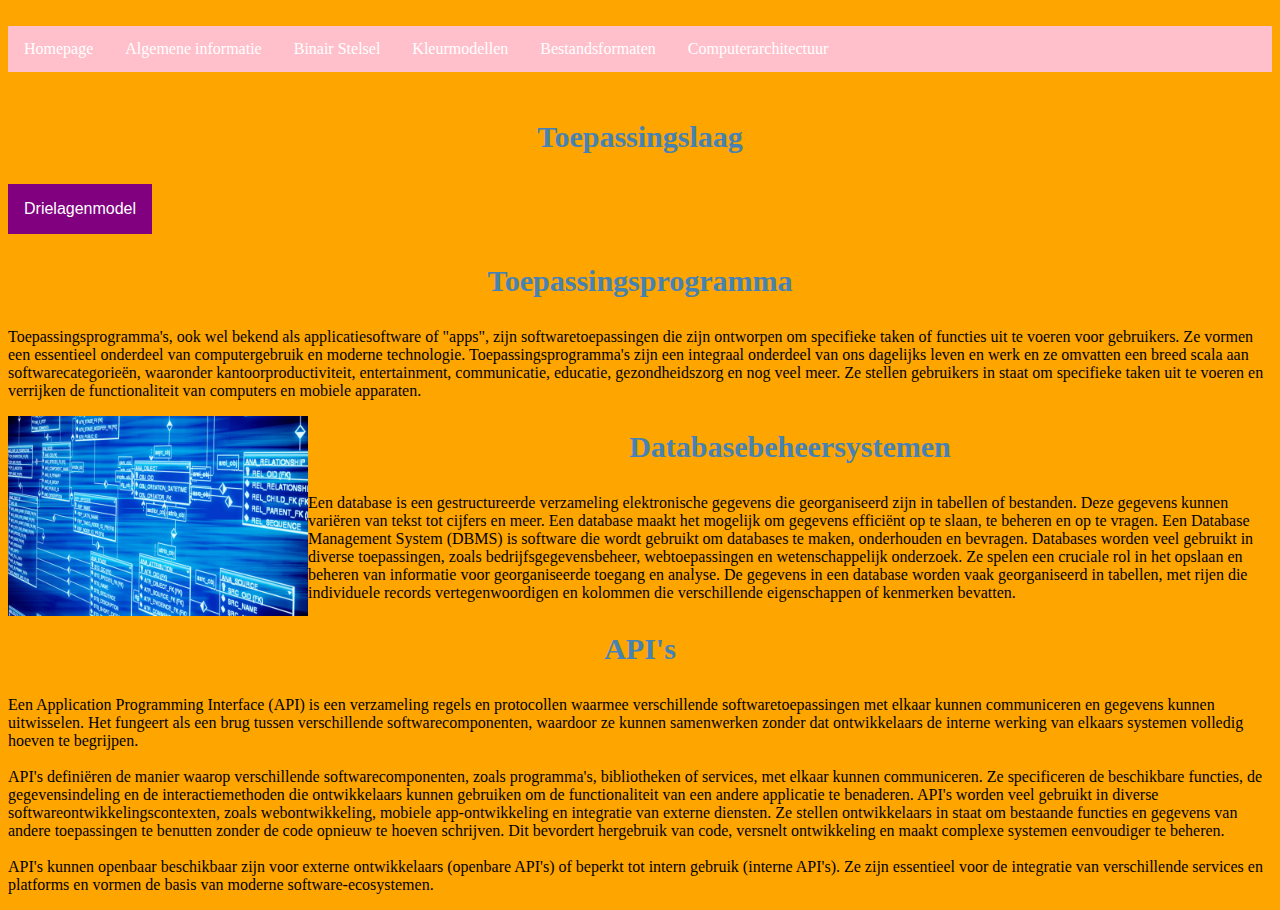
<file: toepassinglaag.html>
<!DOCTYPE html> <!--Homepage van Mouna haar site-->
<html> <!--dit is mouna haar html element-->
    <head>
        <title>Binair stelsel</title>
        <link rel="stylesheet" href="lay-outkleuren.css">
        <meta charset="utf-8">
    </head>
    <body id="bin">
        <head>
            
            <br>
            <ul>

                <li><a href= 'index.html'>Homepage</a></li>
                <li><a href= 'algemeneinfo.html'> Algemene informatie</a></li>
                <li><a href= 'binairstelstel.html'>Binair Stelsel</a></li>
                <li><a href= 'kleurmodellen.html'> Kleurmodellen </a></li>
                <li><a href= 'bestandsformaten.html'> Bestandsformaten</a></li>
                <li><a href= 'computerarchitectuur.html'> Computerarchitectuur</a></li>
            
            </ul>
            <br>
            <html> 
	<head>
		
<!DOCTYPE html>
    <html>
    <head>
    <meta name="viewport" content="width=device-width, initial-scale=1">
    <style>
    .dropbtn {
      background-color: purple;
      color: white;
      padding: 16px;
      font-size: 16px;
      border: none;
    }
    
    .dropdown {
      position: relative;
      display: inline-block;
    }
    
    .dropdown-content {
      display: none;
      position: absolute;
      background-color: #f1f1f1;
      min-width: 160px;
      box-shadow: 0px 8px 16px 0px rgba(0,0,0,0.2);
      z-index: 1;
    }
    
    .dropdown-content a {
      color: black;
      padding: 12px 16px;
      text-decoration: none;
      display: block;
    }
    
    .dropdown-content a:hover {background-color: #ddd;}
    
    .dropdown:hover .dropdown-content {display: block;}
    
    .dropdown:hover .dropbtn {background-color: pink;}
    </style>
    </head>
    <body style="background-color:orange;">
    
    <h3>Toepassingslaag</h3>
 
    <!--dropdown-->
    <div class="dropdown">
      <button class="dropbtn">Drielagenmodel</button>
      <div class="dropdown-content">
        <a href="fysieklaag.html"> Fysieke laag </a>
        <a href="logischelaag.html">Logische Laag </a>
        <a href="toepassinglaag.html">Toepassings Laag </a>        
	<a href="Vonneuman.html">Von Neumann Architectuur </a>
      </div>


    </div>
    <!-- infornatie over de toepassingslaag--> 
    </body>
    </html>
<h3>Toepassingsprogramma</h3>
<p> Toepassingsprogramma's, ook wel bekend als applicatiesoftware of "apps", zijn softwaretoepassingen
   die zijn ontworpen om specifieke taken of functies uit te voeren voor gebruikers.
   Ze vormen een essentieel onderdeel van computergebruik en moderne technologie.  Toepassingsprogramma's zijn een 
   integraal onderdeel van ons dagelijks leven en werk en ze omvatten een breed scala aan softwarecategorieën, 
   waaronder kantoorproductiviteit, entertainment, communicatie, educatie, gezondheidszorg en nog veel meer. 
   Ze stellen gebruikers
    in staat om specifieke taken uit te voeren en verrijken de functionaliteit van computers en mobiele apparaten. </p>

   <!--nog een foto--> <img src="database.jpeg" alt="database" width="300" height="200" style="float: left;"> <h3>Databasebeheersystemen</h3>
<p> 
  Een database is een gestructureerde verzameling elektronische gegevens die georganiseerd zijn in tabellen of bestanden. 
  Deze gegevens kunnen variëren van tekst tot cijfers en meer. Een database maakt het mogelijk om gegevens 
  efficiënt op te slaan, te beheren en op te vragen. Een Database Management System (DBMS) is software die wordt gebruikt
   om databases te maken, onderhouden en bevragen. Databases worden veel gebruikt in diverse toepassingen, zoals 
   bedrijfsgegevensbeheer, webtoepassingen en wetenschappelijk onderzoek. Ze spelen een cruciale rol in het opslaan en 
   beheren van informatie voor georganiseerde toegang en analyse. De gegevens in een database worden vaak georganiseerd in tabellen, met
   rijen die individuele records vertegenwoordigen en kolommen die verschillende eigenschappen of kenmerken bevatten. </p>
    

   <h3>API's</h3>
<p> Een Application Programming Interface (API) is een verzameling regels en protocollen waarmee verschillende softwaretoepassingen met elkaar 
  kunnen communiceren en gegevens kunnen uitwisselen. Het fungeert als een brug tussen verschillende softwarecomponenten, waardoor ze kunnen samenwerken
   zonder dat ontwikkelaars de interne werking van elkaars systemen volledig hoeven te begrijpen.
   <br><br>
  API's definiëren de manier waarop verschillende softwarecomponenten, zoals programma's, bibliotheken of services, met elkaar kunnen communiceren. 
  Ze specificeren de beschikbare functies, de gegevensindeling en de interactiemethoden die ontwikkelaars kunnen gebruiken om de functionaliteit van een andere applicatie te benaderen.
  API's worden veel gebruikt in diverse softwareontwikkelingscontexten, zoals webontwikkeling, mobiele app-ontwikkeling en integratie van externe diensten. Ze stellen ontwikkelaars in staat om bestaande functies en gegevens van andere toepassingen te benutten zonder de code opnieuw te hoeven schrijven. 
  Dit bevordert hergebruik van code, versnelt ontwikkeling en maakt complexe systemen eenvoudiger te beheren.
  <br><br>
  API's kunnen openbaar beschikbaar zijn voor externe ontwikkelaars (openbare API's) of beperkt tot intern gebruik (interne API's). Ze zijn essentieel voor de integratie
   van verschillende services en platforms en vormen de basis van moderne software-ecosystemen. </p>
</file>
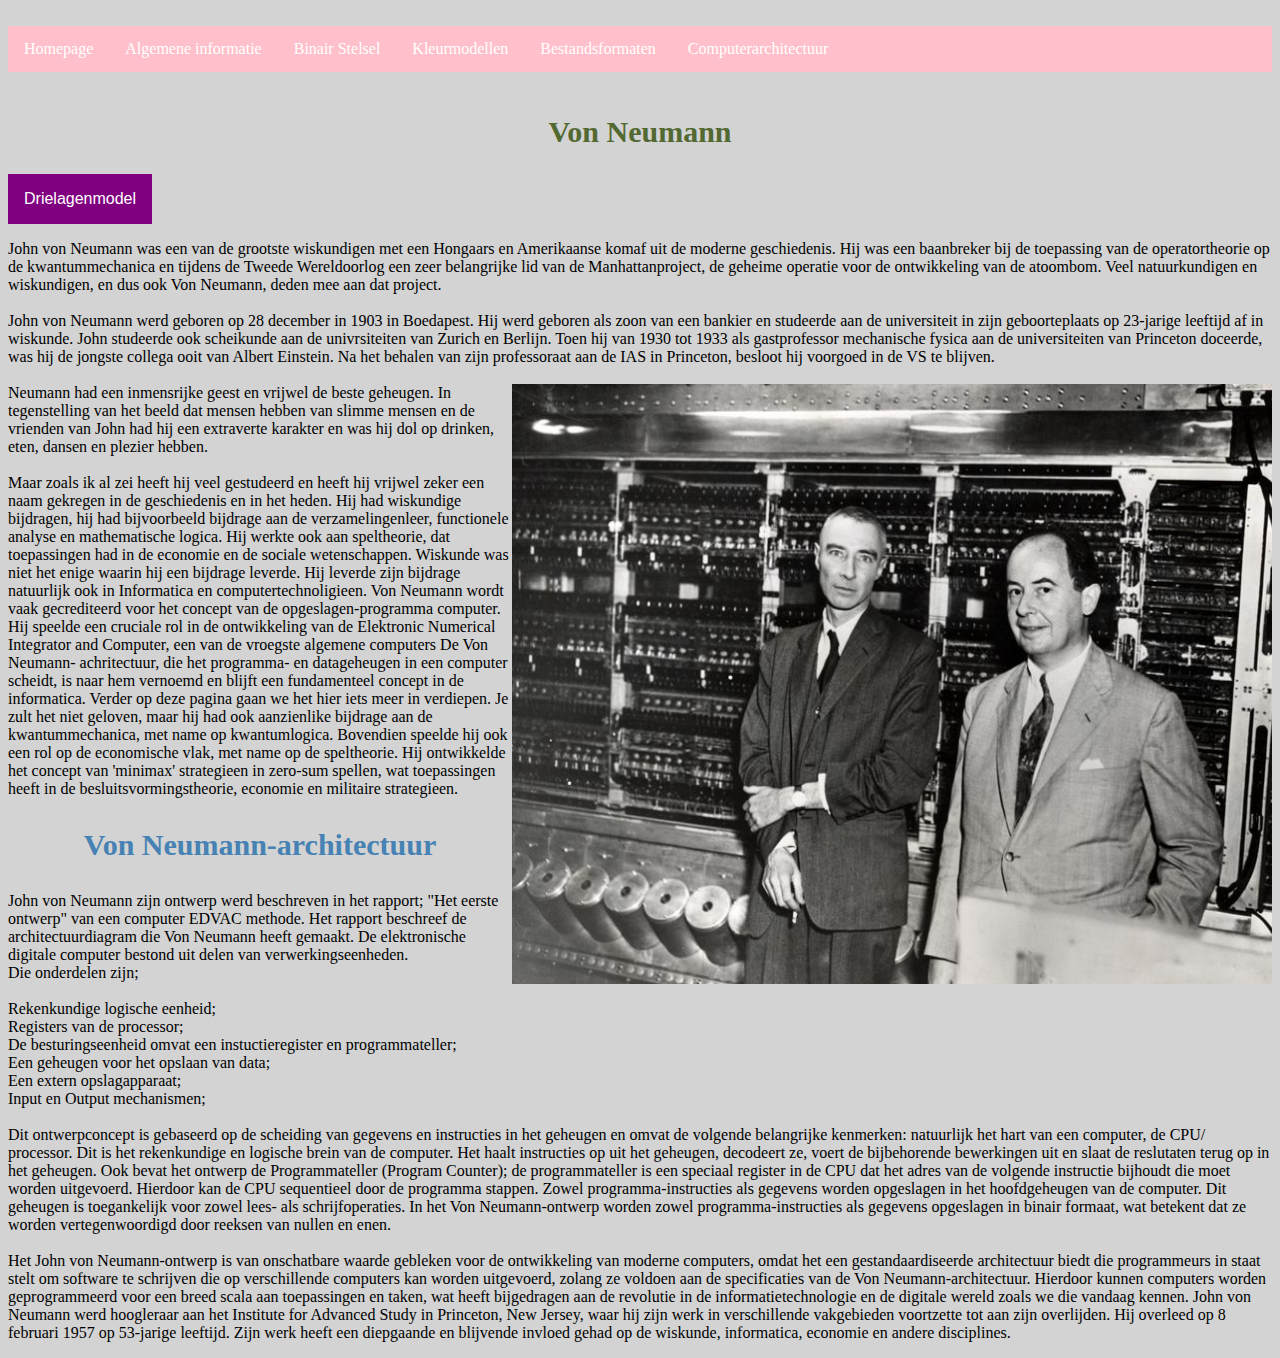
<file: Vonneuman.html>
<!DOCTYPE html> <!--Homepage van Mouna haar site-->
<html> <!--dit is mouna haar html element-->
    <head>
        <title>Binair stelsel</title>
        <link rel="stylesheet" href="lay-outkleuren.css">
        <meta charset="utf-8">
    </head>
    <body id="bin">
        <head>
            
            <br>
            <ul>
                <li><a href= 'index.html'>Homepage</a></li>
                <li><a href= 'algemeneinfo.html'> Algemene informatie</a></li>
                <li><a href= 'binairstelstel.html'>Binair Stelsel</a></li>
                <li><a href= 'kleurmodellen.html'> Kleurmodellen </a></li>
                <li><a href= 'bestandsformaten.html'> Bestandsformaten</a></li>
                <li><a href= 'computerarchitectuur.html'> Computerarchitectuur</a></li>
            
            </ul>
            <br>
            <html> 
	<head>
<!DOCTYPE html>
    <html>
    <head>
    <meta name="viewport" content="width=device-width, initial-scale=1">
    <style>
    .dropbtn {
      background-color: purple;
      color: white;
      padding: 16px;
      font-size: 16px;
      border: none;
    }
    
    .dropdown {
      position: relative;
      display: inline-block;
    }
    
    .dropdown-content {
      display: none;
      position: absolute;
      background-color: #f1f1f1;
      min-width: 160px;
      box-shadow: 0px 8px 16px 0px rgba(0,0,0,0.2);
      z-index: 1;
    }
    
    .dropdown-content a {
      color: black;
      padding: 12px 16px;
      text-decoration: none;
      display: block;
    }
    
    .dropdown-content a:hover {background-color: #ddd;}
    
    .dropdown:hover .dropdown-content {display: block;}
    
    .dropdown:hover .dropbtn {background-color: pink;}
    </style>
    </head>
    <body style="background-color:lightgrey;">
    
    <h2>Von Neumann </h2>
    
	    
    <!--Dit is mijn dropdownmenu--> 
	    
    <div class="dropdown">
      <button class="dropbtn">Drielagenmodel</button>
      <div class="dropdown-content">
        <a href="fysieklaag.html"> Fysieke laag </a>
        <a href="logischelaag.html">Logische Laag </a>
        <a href="toepassinglaag.html">Toepassings Laag </a>        
	<a href="Vonneuman.html">Von Neumann Architectuur </a>
      </div>



    </div>
    
    </body>
    </html>
<!-- Hieronder is er informatie over de onderwerp waar ik me in heb verdiept--> 
<!--<br> is een term zodat er enters wordne gezet tussen zinnen -->
<p> 
John von Neumann was een van de grootste wiskundigen met een Hongaars en Amerikaanse komaf uit de moderne geschiedenis. Hij was een baanbreker bij de toepassing van de operatortheorie op de kwantummechanica en tijdens de Tweede Wereldoorlog 
	een zeer belangrijke lid van de Manhattanproject, de geheime operatie voor de ontwikkeling van de atoombom. Veel natuurkundigen en wiskundigen, en dus ook Von Neumann, deden mee aan dat project. 
	<br><br> 
	John von Neumann werd geboren op 28 december in 1903 in Boedapest. Hij werd geboren als zoon van een bankier en studeerde aan de universiteit in zijn geboorteplaats op 23-jarige leeftijd af in wiskunde. John studeerde ook scheikunde aan de univrsiteiten van 
	Zurich en Berlijn. Toen hij van 1930 tot 1933 als gastprofessor mechanische fysica aan de universiteiten van Princeton doceerde, was hij de jongste collega ooit van Albert Einstein. Na het behalen van zijn professoraat aan de IAS in Princeton, besloot hij voorgoed in de VS te blijven. 

<br><br> 
<!--Dit is de code om een afbeelding op de pagina te krijgen--> 
	    <img src="john.jpeg" alt="j" width="760" height="600" style="float: right;"> Neumann had een inmensrijke geest en vrijwel de beste geheugen. In tegenstelling van het beeld dat mensen hebben van slimme mensen en de vrienden van John had hij een extraverte karakter en was hij dol op drinken, eten, dansen en plezier hebben.
<br> <br>Maar zoals ik al zei heeft hij veel gestudeerd en heeft hij vrijwel zeker een naam gekregen in de geschiedenis en in het heden. Hij had wiskundige bijdragen, hij had bijvoorbeeld bijdrage aan de verzamelingenleer, functionele analyse en mathematische logica. Hij werkte ook aan speltheorie, dat toepassingen had in de economie en de sociale wetenschappen. 
Wiskunde was niet het enige waarin hij een bijdrage leverde. Hij leverde zijn bijdrage natuurlijk ook in Informatica en computertechnoligieen. Von Neumann wordt vaak gecrediteerd voor het concept van de opgeslagen-programma computer. Hij speelde een cruciale rol in de ontwikkeling van de Elektronic Numerical Integrator and Computer, een van de vroegste algemene computers
	De Von Neumann- achritectuur, die het programma- en datageheugen in een computer scheidt, is naar hem vernoemd en blijft een fundamenteel concept in de informatica. Verder op deze pagina gaan we het hier iets meer in verdiepen. 
	Je zult het niet geloven, maar hij had ook aanzienlike bijdrage aan de kwantummechanica, met name op kwantumlogica. Bovendien speelde hij ook een rol op de economische vlak, met name op de speltheorie. Hij ontwikkelde het concept van 'minimax' strategieen in zero-sum spellen, wat toepassingen heeft in de besluitsvormingstheorie, economie en militaire strategieen. 
</p>
	<h3>Von Neumann-architectuur</h3>
<p> 
John von Neumann zijn ontwerp werd beschreven in het rapport; "Het eerste ontwerp" van een computer EDVAC methode. Het rapport beschreef de architectuurdiagram die Von Neumann heeft gemaakt. De elektronische digitale computer bestond uit delen van verwerkingseenheden. 
	<br> Die onderdelen zijn;<br> <br>
Rekenkundige logische eenheid;<br> 
Registers van de processor; <br> 
	De besturingseenheid omvat een instuctieregister en programmateller;
	<br> Een geheugen voor het opslaan van data;
	<br> Een extern opslagapparaat;
	<br> Input en Output mechanismen;
	<br> <br>
Dit ontwerpconcept is gebaseerd op de scheiding van gegevens en instructies in het geheugen en omvat de volgende belangrijke kenmerken: natuurlijk het hart van een computer, de CPU/ processor. Dit is het rekenkundige en logische brein van de computer. Het haalt instructies op uit het geheugen, decodeert ze, voert de bijbehorende bewerkingen uit en slaat de reslutaten terug op in het geheugen. 
	Ook bevat het ontwerp de Programmateller (Program Counter); de programmateller is een speciaal register in de CPU dat het adres van de volgende instructie bijhoudt die moet worden uitgevoerd. Hierdoor kan de CPU sequentieel door de programma stappen. 
	Zowel programma-instructies als gegevens worden opgeslagen in het hoofdgeheugen van de computer.
	Dit geheugen is toegankelijk voor zowel lees- als schrijfoperaties. In het Von Neumann-ontwerp worden zowel programma-instructies als gegevens opgeslagen in binair formaat, wat betekent dat ze worden vertegenwoordigd door reeksen van nullen en enen.
<br> <br> Het John von Neumann-ontwerp is van onschatbare waarde gebleken voor de ontwikkeling van moderne computers, omdat het een gestandaardiseerde architectuur biedt die programmeurs in staat stelt om software te schrijven die op verschillende computers kan worden uitgevoerd, zolang ze voldoen aan de specificaties van de Von Neumann-architectuur. Hierdoor kunnen computers worden geprogrammeerd voor een breed scala aan toepassingen en taken, wat heeft bijgedragen 
	aan de revolutie in de informatietechnologie en de digitale wereld zoals we die vandaag kennen. John von Neumann werd hoogleraar aan het Institute for Advanced Study in Princeton, New Jersey, waar hij zijn werk in verschillende vakgebieden voortzette tot aan zijn overlijden. Hij overleed op 8 februari 1957 op 53-jarige leeftijd. Zijn werk heeft een diepgaande en blijvende invloed gehad op de wiskunde, informatica, economie en andere disciplines.</p>
</file>
<file: lay-outkleuren.css>
#menu{
  background-color: linen;
}
/**deze css codes voegen de kleuren, tekstgrootte ect. in de website**/
/** de # dat voor alles staat laat weten dat er in een andere pagina een id staat dat ernmee wordt verbonden**/

h4 {
  color: lightpink;
  text-align: center;
  font-family: "Times New Roman", Times, serif;
  font-size: 40px;
  
}

h5 {
  font-family: "Times New Roman", Times, serif;
  font-size: 22px;
  text-align: center;
  color: lightpink;
}

#bin {

  background-color: rgb(226, 145, 183);
}

h2 {
  color:rgb(107, 55, 105);
  text-align: center;
}
p2{
  font-family: "Times New Roman", Times, serif;
  font-size: 17px;

 }
 p5{
  font-family: 'Times New Roman', Times, serif;
  font-size: 17px;
 }
 
 h8{ font-family: 'Times New Roman', Times, serif;
  font-size: 22px;
  color: rgb(107,55,105);

}
 #kleurmodellen {
  background-color: sandybrown;
 }

h3{
  color:steelblue;
  text-align: center;
  font-size: 30px;
}
h12{
  color:purple;
  text-align: center;
  font-size: 22px;
}p3{
  font-family:"Times New Roman", Times, serif;
  font-size: 17px;
}
/** Dit is de code voor het balkje boven elk pagina waarop je kan klikken zodat je naar een andere pagina gaat.**/

ul {
   list-style-type: none;
   margin: 0;
   padding: 0;
   overflow: hidden;
   background-color: pink;
  }
        
  li {
  float: left;
  }
        
  li a {
  display: block;
  color: white;
  text-align: center;
  padding: 14px 16px;
  text-decoration: none;
  }
  /** Deze hover geeft een kleurverandering zodra je met je muis boven het balkje gaat bewegen.**/
  li a:hover {
  background-color: brown;
  }

   #compressie {
 background-color: rgb(145, 191, 226);
}
h1 {
  color:rgb(246, 211, 87);
  text-align: center;
  font-size: 30px;
}
p1{
  font-family: "Times New Roman", Times, serif;
  font-size: 17px;

 }
 p2{font-family: 'Times New Roman', Times, serif;
font-size: 17px;
}

#bestand {
  background-color: yellowgreen;
}
h2{
  color:rgb(82, 105, 50);
  text-align: center;
  font-size: 30px;
}
 p7{ 
  font-family: 'Times New Roman', Times, serif;
 font-size: 17px;
}
p8{font-family: 'Times New Roman', Times, serif;
font-size: 17px;
}
/** Dit is de footer dat op mijn beginscherm staat, wat aangeeft wie de maker is en waar je naartoe moet mailen voor vragen.**/
footer {
  text-align: right;
  padding: 3px;
  background-color: pink;
  color: white;
}

#alg { 
  background-color: cadetblue;
}

h6 { color:coral;
text-align: center;
font-size: 30px;
padding:0%;
}

p10{ 
  font-family:'Times New Roman', Times, serif;
  font-size: 22px;
  text-align: center;
  color: coral;
}

p11 {font-family:'Times New Roman', Times, serif;
font-size: 22px;
text-align: center;
color: coral;
}

p16 {font-family:'Times New Roman', Times, serif;
font-size: 15px;
text-align: center;
color: black;
}
</file>
